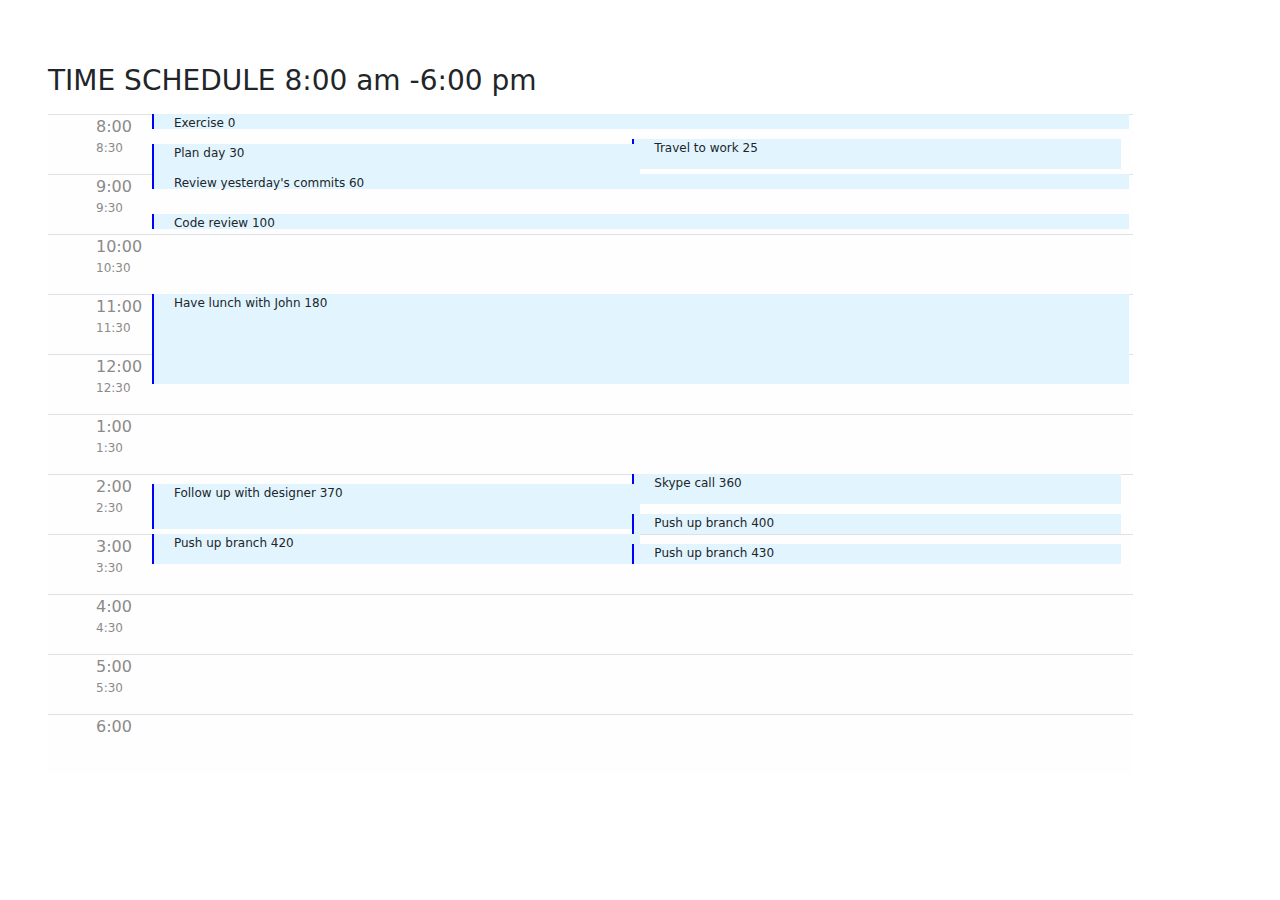
<file: Index.html>
<!DOCTYPE html>
<html>
    <head>
        <meta charset="utf-8">
        <meta http-equiv="X-UA-Compatible" content="IE=edge">
        <title>Day Scheduler</title>
        <meta name="viewport" content="width=device-width, initial-scale=1">
        <link href="https://cdn.jsdelivr.net/npm/bootstrap@5.3.3/dist/css/bootstrap.min.css" rel="stylesheet" integrity="sha384-QWTKZyjpPEjISv5WaRU9OFeRpok6YctnYmDr5pNlyT2bRjXh0JMhjY6hW+ALEwIH" crossorigin="anonymous">
        <link rel="stylesheet" href="css/style.css">
    </head>
    <body class="bg-white p-5">
         <header class="my-3">
            <h3>TIME SCHEDULE 8:00 am -6:00 pm</h3> 
         </header>
        <main class="col-11">
           
           <div class="time-main-container  "><!--TIME DIV TOP-->

                <div class=" time-sub-container col-12  d-flex border-top">
                    <div class=" d-flex flex-column  ps-5">
                    <span class="time">8:00</span>
                    <span class="time-half">8:30</span>
                    </div>
                    <div class="time-inner-div " id="time-inner-div" ></div>
                </div>

                <div class=" time-sub-container col-12  d-flex border-top">
                    <div class=" d-flex flex-column  ps-5">
                    <span class="time">9:00</span>
                    <span class="time-half">9:30</span>
                    </div>
                    <div class="time-inner-div "  ></div>
                </div>

                <div class=" time-sub-container col-12  d-flex border-top">
                    <div class=" d-flex flex-column  ps-5">
                    <span class="time">10:00</span>
                    <span class="time-half">10:30</span>
                    </div>
                    <div class="time-inner-div "  ></div>
                </div>

                <div class=" time-sub-container col-12  d-flex border-top">
                    <div class=" d-flex flex-column  ps-5">
                    <span class="time">11:00</span>
                    <span class="time-half">11:30</span>
                    </div>
                    <div class="time-inner-div "  ></div>
                </div>

                <div class=" time-sub-container col-12  d-flex border-top">
                    <div class=" d-flex flex-column  ps-5">
                    <span class="time">12:00</span>
                    <span class="time-half">12:30</span>
                    </div>
                    <div class="time-inner-div "  ></div>
                </div>

                <div class=" time-sub-container col-12  d-flex border-top">
                    <div class=" d-flex flex-column  ps-5">
                    <span class="time">1:00</span>
                    <span class="time-half">1:30</span>
                    </div>
                    <div class="time-inner-div "  ></div>
                </div>

                <div class=" time-sub-container col-12  d-flex border-top">
                    <div class=" d-flex flex-column  ps-5">
                    <span class="time">2:00</span>
                    <span class="time-half">2:30</span>
                    </div>
                    <div class="time-inner-div "  ></div>
                </div>

                <div class=" time-sub-container col-12  d-flex border-top">
                    <div class=" d-flex flex-column  ps-5">
                    <span class="time">3:00</span>
                    <span class="time-half">3:30</span>
                    </div>
                    <div class="time-inner-div "  ></div>
                </div>

                <div class=" time-sub-container col-12  d-flex border-top">
                    <div class=" d-flex flex-column  ps-5">
                    <span class="time">4:00</span>
                    <span class="time-half">4:30</span>
                    </div>
                    <div class="time-inner-div "  ></div>
                </div>

                <div class=" time-sub-container col-12  d-flex border-top">
                    <div class=" d-flex flex-column  ps-5">
                    <span class="time">5:00</span>
                    <span class="time-half">5:30</span>
                    </div>
                    <div class="time-inner-div"  ></div>
                </div>

                <div class=" time-sub-container col-12  d-flex border-top">
                    <div class=" d-flex flex-column  ps-5">
                    <span class="time">6:00</span>
                    
                    <div class="time-inner-div "  ></div>
                </div>

                
               

        </div><!--TIME DIV TOP-->
        </main>


         <script src="https://cdn.jsdelivr.net/npm/bootstrap@5.3.3/dist/js/bootstrap.bundle.min.js" integrity="sha384-YvpcrYf0tY3lHB60NNkmXc5s9fDVZLESaAA55NDzOxhy9GkcIdslK1eN7N6jIeHz" crossorigin="anonymous"></script>
        <script src="js/script4.js" async defer></script>
    </body>
</html>
</file>
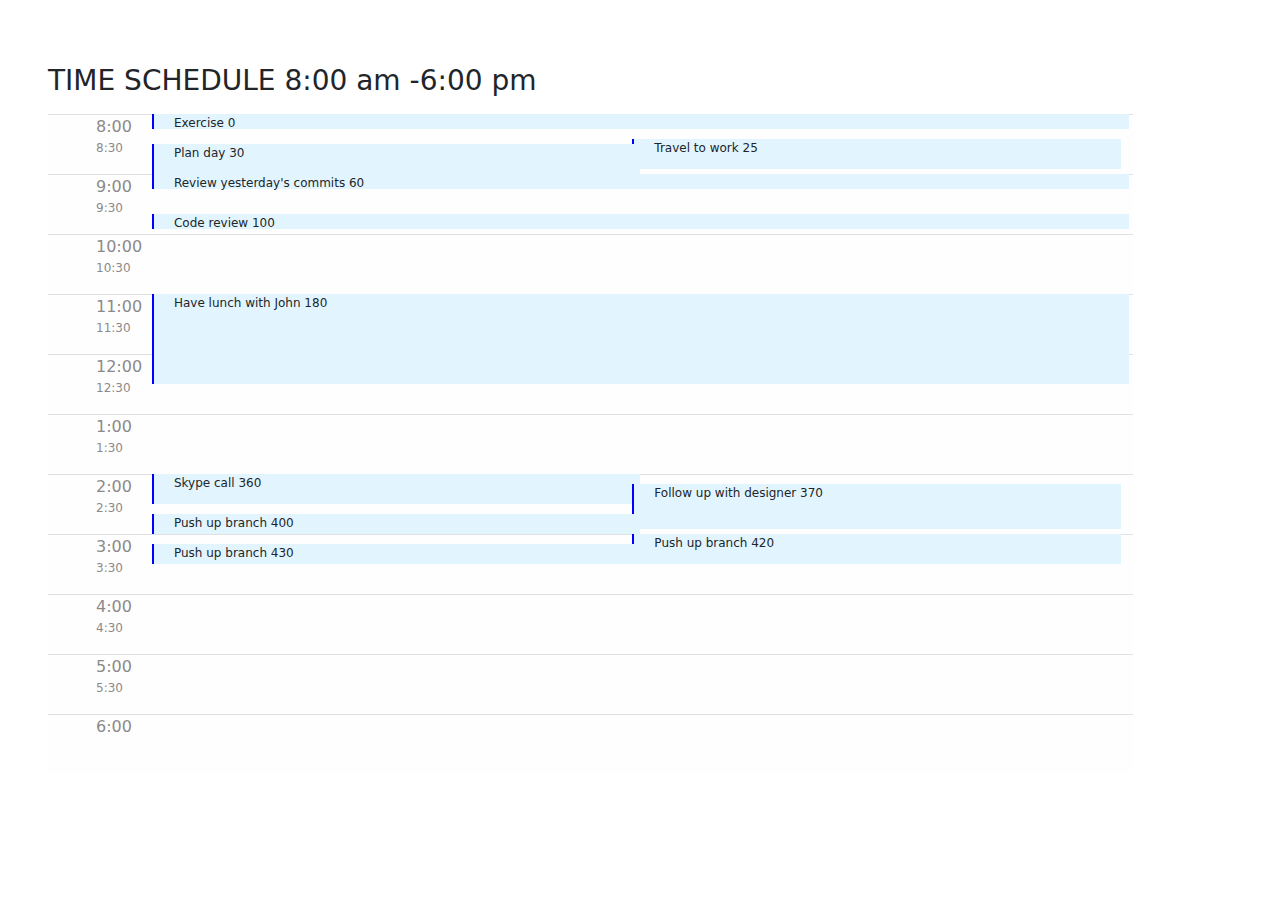
<file: Backup/Index.html>
<!DOCTYPE html>
<html>
    <head>
        <meta charset="utf-8">
        <meta http-equiv="X-UA-Compatible" content="IE=edge">
        <title>Day Scheduler</title>
        <meta name="viewport" content="width=device-width, initial-scale=1">
        <link href="https://cdn.jsdelivr.net/npm/bootstrap@5.3.3/dist/css/bootstrap.min.css" rel="stylesheet" integrity="sha384-QWTKZyjpPEjISv5WaRU9OFeRpok6YctnYmDr5pNlyT2bRjXh0JMhjY6hW+ALEwIH" crossorigin="anonymous">
        <link rel="stylesheet" href="css/style.css">
    </head>
    <body class="bg-white p-5">
         <header class="my-3">
            <h3>TIME SCHEDULE 8:00 am -6:00 pm</h3> 
         </header>
        <main class="col-11">
           
           <div class="time-main-container  "><!--TIME DIV TOP-->

                <div class=" time-sub-container col-12  d-flex border-top">
                    <div class=" d-flex flex-column  ps-5">
                    <span class="time">8:00</span>
                    <span class="time-half">8:30</span>
                    </div>
                    <div class="time-inner-div " id="time-inner-div" ></div>
                </div>

                <div class=" time-sub-container col-12  d-flex border-top">
                    <div class=" d-flex flex-column  ps-5">
                    <span class="time">9:00</span>
                    <span class="time-half">9:30</span>
                    </div>
                    <div class="time-inner-div "  ></div>
                </div>

                <div class=" time-sub-container col-12  d-flex border-top">
                    <div class=" d-flex flex-column  ps-5">
                    <span class="time">10:00</span>
                    <span class="time-half">10:30</span>
                    </div>
                    <div class="time-inner-div "  ></div>
                </div>

                <div class=" time-sub-container col-12  d-flex border-top">
                    <div class=" d-flex flex-column  ps-5">
                    <span class="time">11:00</span>
                    <span class="time-half">11:30</span>
                    </div>
                    <div class="time-inner-div "  ></div>
                </div>

                <div class=" time-sub-container col-12  d-flex border-top">
                    <div class=" d-flex flex-column  ps-5">
                    <span class="time">12:00</span>
                    <span class="time-half">12:30</span>
                    </div>
                    <div class="time-inner-div "  ></div>
                </div>

                <div class=" time-sub-container col-12  d-flex border-top">
                    <div class=" d-flex flex-column  ps-5">
                    <span class="time">1:00</span>
                    <span class="time-half">1:30</span>
                    </div>
                    <div class="time-inner-div "  ></div>
                </div>

                <div class=" time-sub-container col-12  d-flex border-top">
                    <div class=" d-flex flex-column  ps-5">
                    <span class="time">2:00</span>
                    <span class="time-half">2:30</span>
                    </div>
                    <div class="time-inner-div "  ></div>
                </div>

                <div class=" time-sub-container col-12  d-flex border-top">
                    <div class=" d-flex flex-column  ps-5">
                    <span class="time">3:00</span>
                    <span class="time-half">3:30</span>
                    </div>
                    <div class="time-inner-div "  ></div>
                </div>

                <div class=" time-sub-container col-12  d-flex border-top">
                    <div class=" d-flex flex-column  ps-5">
                    <span class="time">4:00</span>
                    <span class="time-half">4:30</span>
                    </div>
                    <div class="time-inner-div "  ></div>
                </div>

                <div class=" time-sub-container col-12  d-flex border-top">
                    <div class=" d-flex flex-column  ps-5">
                    <span class="time">5:00</span>
                    <span class="time-half">5:30</span>
                    </div>
                    <div class="time-inner-div"  ></div>
                </div>

                <div class=" time-sub-container col-12  d-flex border-top">
                    <div class=" d-flex flex-column  ps-5">
                    <span class="time">6:00</span>
                    
                    <div class="time-inner-div "  ></div>
                </div>

                
               

        </div><!--TIME DIV TOP-->
        </main>


         <script src="https://cdn.jsdelivr.net/npm/bootstrap@5.3.3/dist/js/bootstrap.bundle.min.js" integrity="sha384-YvpcrYf0tY3lHB60NNkmXc5s9fDVZLESaAA55NDzOxhy9GkcIdslK1eN7N6jIeHz" crossorigin="anonymous"></script>
        <script src="js/script3.js" async defer></script>
    </body>
</html>
</file>
<file: css/style.css>
.time-child-div{
    position:absolute;
    background-color: #e2f5ff;
    width: 90%;
    margin-left:20px;
    font-size: 12px;
    padding-left: 20px;
    padding-bottom: 5px;;
    border-left: 2px solid blue;
}
.time-main-container{
    position:relative;
    background-color: #fffefe;
    width: 100%;
}
.time-sub-container{
    height:60px;
}

.time{
    font-size:16px;
    color: #8b8a8a;
}
.time-half{
    font-size:12px;
    color: #8b8a8a;
}
</file>
<file: Backup/css/style.css>
.time-child-div{
    position:absolute;
    background-color: #e2f5ff;
    width: 90%;
    margin-left:20px;
    font-size: 12px;
    padding-left: 20px;
    padding-bottom: 5px;;
    border-left: 2px solid blue;
}
.time-main-container{
    position:relative;
    background-color: #fffefe;
    width: 100%;
}
.time-sub-container{
    height:60px;
}

.time{
    font-size:16px;
    color: #8b8a8a;
}
.time-half{
    font-size:12px;
    color: #8b8a8a;
}
</file>
